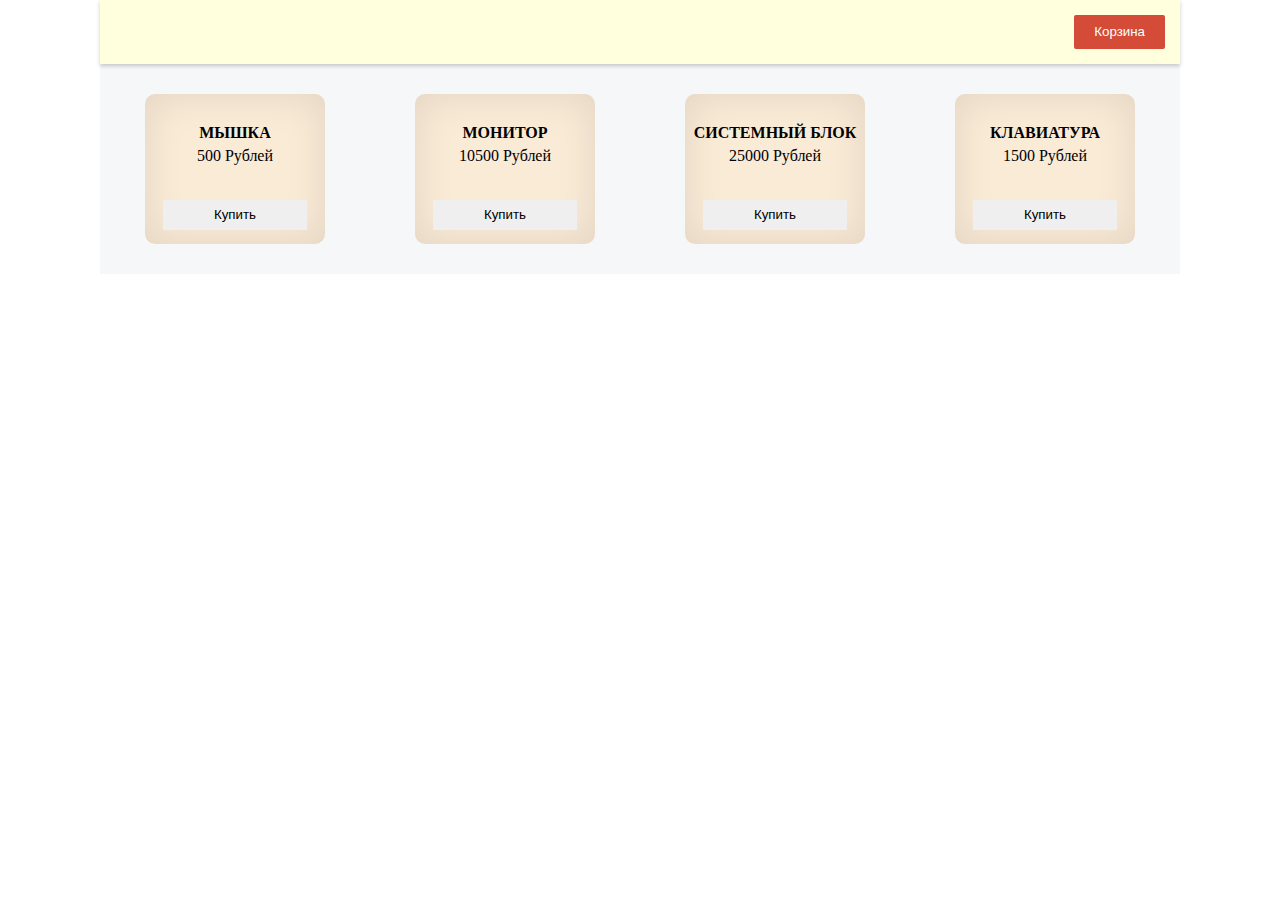
<file: students/index.html>
<!DOCTYPE html>
<html lang="en">
<head>
    <meta charset="UTF-8">
    <meta name="viewport" content="width=device-width, initial-scale=1.0">
    <script src="script.js" defer></script>
    <link rel="stylesheet" href="style.css">
    <title>E-Shop</title>
</head>
<body>
    <div class="wrapper">
    <header>
    <a href="logo.png" class="logo"></a>
    <button class="cart-button">Корзина</button>
</header>
<main class="container">
    <div class="goods"></div>
    </div>
</div>
</main>
</body>
</html>
</file>
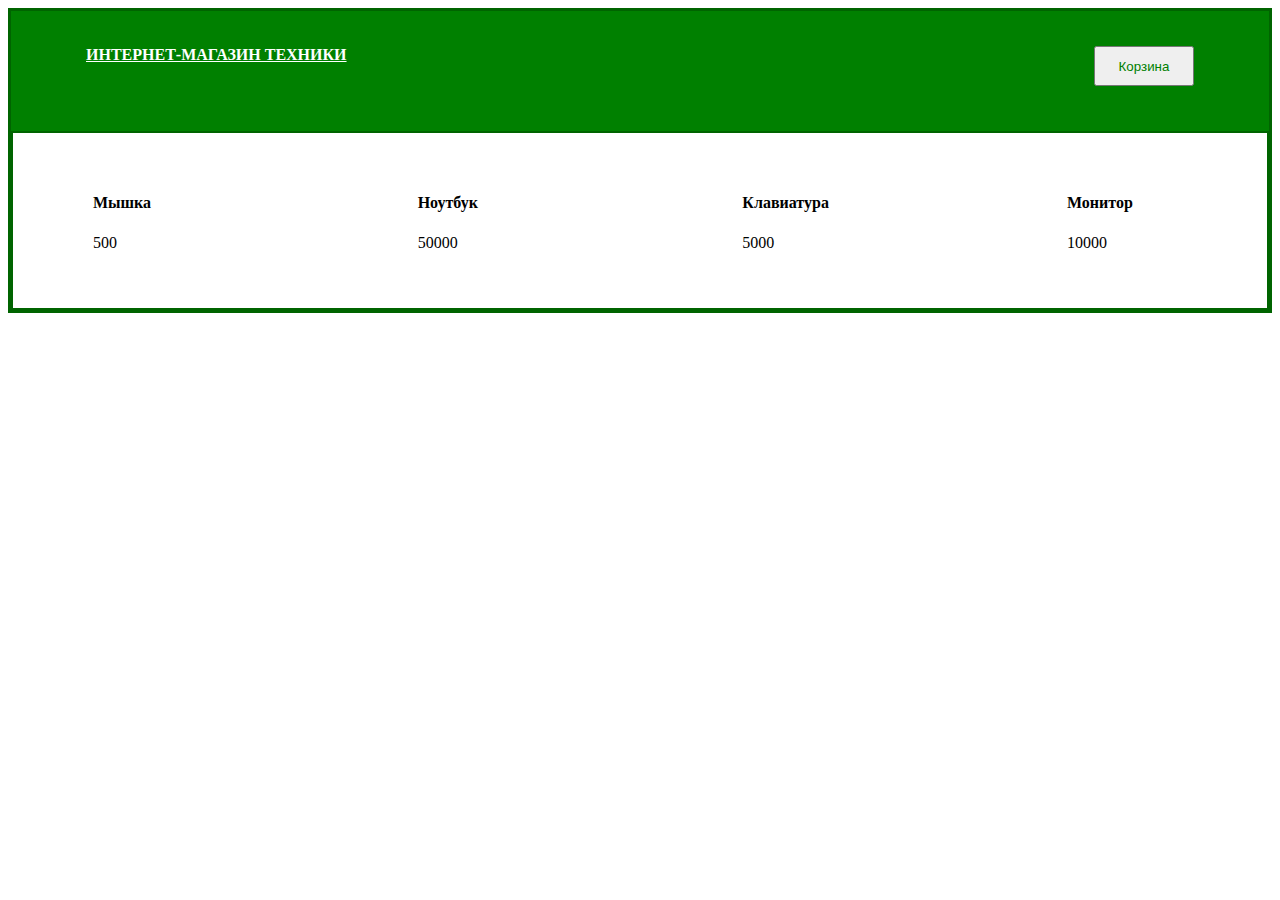
<file: students/Ekaterina Furmanova/index.html>
<!DOCTYPE html>
<html lang="ru">
<head>
    <meta charset="UTF-8">
    <meta name="viewport" content="width=device-width, initial-scale=1.0">
    <title>Интернет-магазин</title>
     <link href="style.css" rel="stylesheet">
    <script src="script.js" defer></script>
</head>
<body>
    <header>
        <a href="/" class="logo">Интернет-магазин техники</a>
        <button class="cart-button">Корзина</button>
    </header>
    <main>
        <div class="goods"></div>
    </main>
</body>
</html>
</file>
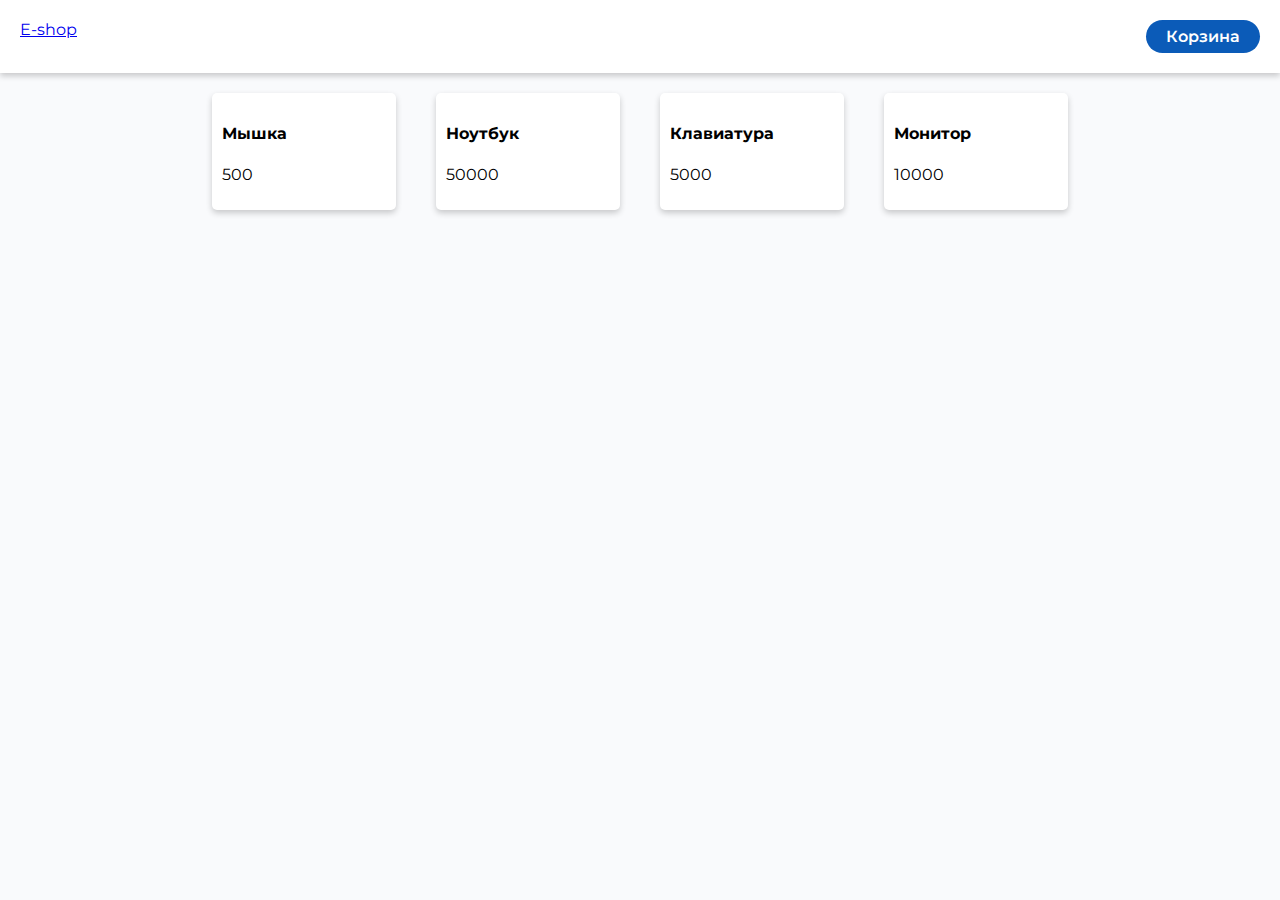
<file: lectures/2/project/index.html>
<!DOCTYPE html>
<html lang="ru">
<head>
    <meta charset="UTF-8">
    <meta name="viewport" content="width=device-width, initial-scale=1.0">
    <title>E-shop</title>
    <script src="script.js" defer></script>
    <link href="https://fonts.googleapis.com/css?family=Montserrat:300,400,500,700&display=swap&subset=cyrillic" rel="stylesheet">
    <link rel="stylesheet" href="styles.css" />
</head>
<body>
    <header>
        <a href="/" class="logo">E-shop</a>
        <button class="cart-button">Корзина</button>
    </header>
    <main>
        <div class="goods"></div>
    </main>
</body>
</html>
</file>
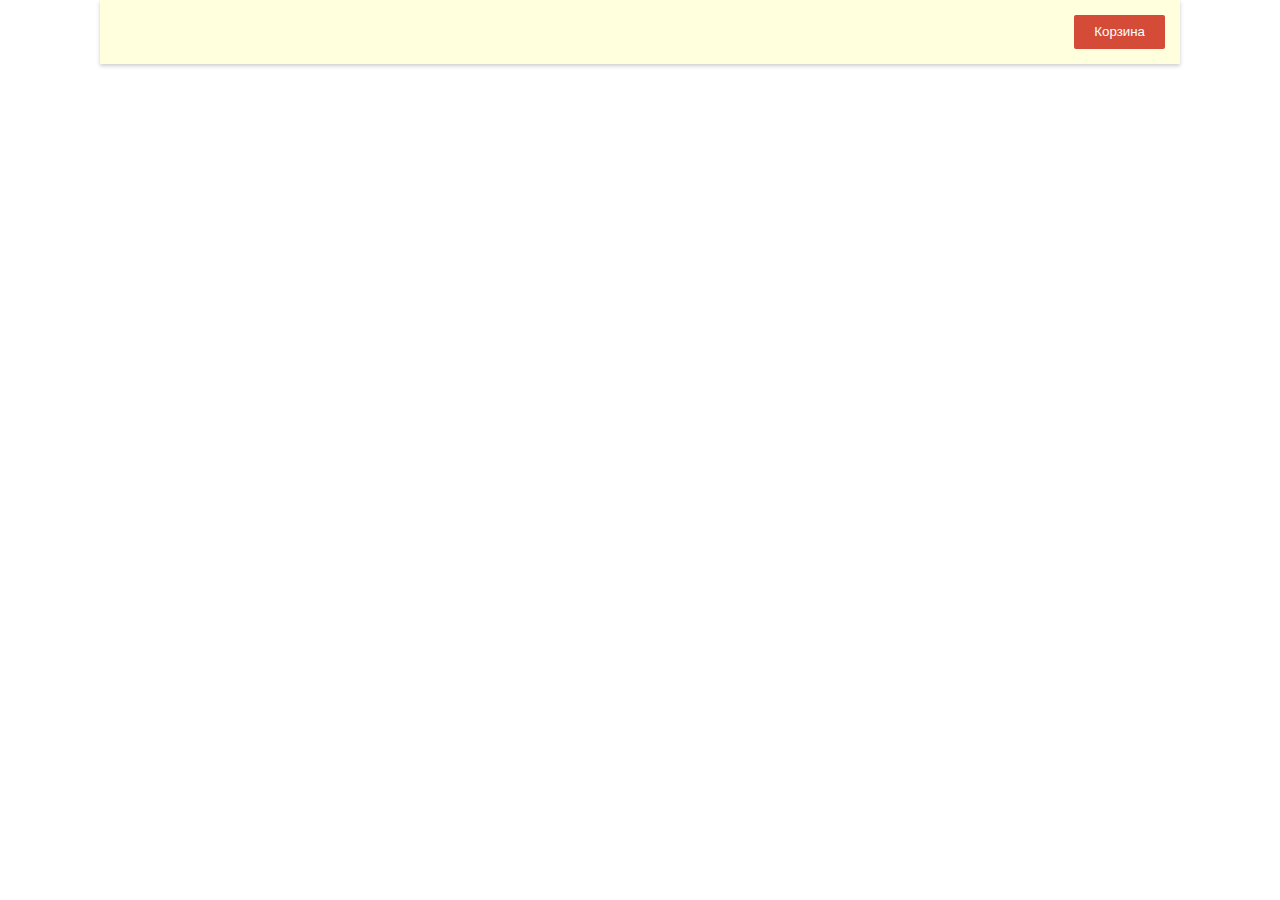
<file: students/Луговых Никита/урок 1/hw3/index.html>
<!DOCTYPE html>
<html lang="en">
<head>
    <meta charset="UTF-8">
    <meta name="viewport" content="width=device-width, initial-scale=1.0">
    <script src="script.js" defer></script>
    <link rel="stylesheet" href="style.css">
    <title>E-Shop</title>
</head>
<body>
    <div class="wrapper">
    <header>
    <a href="logo.png" class="logo"></a>
    <button class="cart-button">Корзина</button>
</header>            
<main class="container">
    <div class="goods"></div>
    </div>
</div>
</main>
</body>
</html>
</file>
<file: students/style.css>
* {
    padding: 0;
    margin: 0;
    border: 0;
  }

header {
background-color: #ffffdd;
box-shadow: 0 2px 4px rgba(0, 0, 0, .2);
padding: 15px;
display: flex;
justify-content: space-between;
}

.cart-button {
    color: #fff; 
  text-decoration: none; 
  user-select: none; 
  background: rgb(212,75,56); 
  padding: .7em 1.5em; 
  outline: none; 
  border-radius: 2px;
} 
.cart-button:hover { background: rgb(232,95,76); } 
.cart-button:active { background: rgb(152,15,0); } 

.wrapper {
    max-width: 1080px;
    margin: 0 auto;
    background-color: rgb(246 247 249 / 1);
}

.goods {
    display: flex;
    justify-content: space-around;
    flex-wrap: wrap;
    
}
.goods .item {
    box-shadow: 0 0 40px rgba(0, 0, 0, .1) inset; 
    margin: 30px;
    width: 180px;
    height: 120px;
    text-align: center;
    border-radius: 10px;
    background-color: antiquewhite;
    padding-top: 30px;
    align-items: center;
    
}

.item h4 {
    text-transform: uppercase;
}
.item p {
    margin-top: 5px;

}
.item button {
    margin-top: 35px;
    height: 30px;
    width: 80%;
 
    
}

.item button:hover {
    background-color: cornsilk;
    box-shadow:
   inset rgba(0,0,0,.8) 0 1px 2px,
   inset rgba(0,0,0,.05) 0 -1px 0,
   #fff 0 1px 1px;
}
</file>
<file: students/Ekaterina Furmanova/style.css>
body {
    border: 3px solid darkgreen;
}

header {
    display: flex;
    height: 50px;
    background-color: green;
    justify-content: space-between;
    padding: 35px 75px;
}

.cart-button {
    color: green;
    width: 100px;
    height: 40px;
}

.logo {
    color: white;
    text-transform: uppercase;
    font-weight: bold;
    text-align: center;
}

.goods {
    column-gap: 30px;
    display: grid;
    grid-template-columns: repeat(auto-fit, 120px);
    grid-template-rows: 1fr;
    padding: 40px 80px;
    justify-content: space-between;
    border: 2px solid darkgreen;
}
</file>
<file: lectures/2/project/styles.css>
*, *::after, *::before {
    box-sizing: border-box;
}

body {
    margin: 0;
    font-family: "Montserrat", -apple-system, BlinkMacSystemFont, "Segoe UI",
        "Roboto", "Oxygen", "Ubuntu", "Cantarell", "Fira Sans", "Droid Sans",
        "Helvetica Neue", sans-serif;
    -webkit-font-smoothing: antialiased;
    -moz-osx-font-smoothing: grayscale;
    background-color: #f9fafc;
}

header {
    display: flex;
    background: #fff;
    justify-content: space-between;
    padding: 20px;
    box-shadow: 0 3px 6px rgba(0,0,0,.2);
}

.cart-button {
    border: none;
    border-radius: 20px;
    padding: 7px 20px;
    background: #0b5bb8;
    font-size: 16px;
    font-weight: 600;
    font-family: inherit;
    cursor: pointer;
    color: #fff;
}

.cart-button:focus {
    outline: none;
    background: #0c50a0;
}

.cart-button:hover {
    background: #3b7eb9;
}

.goods {
    width: 70%;
    margin: 0 auto;
    display: flex;
    justify-content: space-between;
    flex-wrap: wrap;
}

.item {
    box-shadow: 0 3px 6px rgba(0,0,0,.2);
    flex-basis: calc(25% - 40px);
    margin: 20px;
    background-color: #fff;
    border-radius: 5px;
    padding: 10px;
}
</file>
<file: students/Луговых Никита/урок 1/hw3/style.css>
* {
    padding: 0;
    margin: 0;
    border: 0;
  }

header {
background-color: #ffffdd;
box-shadow: 0 2px 4px rgba(0, 0, 0, .2);
padding: 15px;
display: flex;
justify-content: space-between;
}

.cart-button {
    color: #fff; 
  text-decoration: none; 
  user-select: none; 
  background: rgb(212,75,56); 
  padding: .7em 1.5em; 
  outline: none; 
  border-radius: 2px;
} 
.cart-button:hover { background: rgb(232,95,76); } 
.cart-button:active { background: rgb(152,15,0); } 

.wrapper {
    max-width: 1080px;
    margin: 0 auto;
    background-color: rgb(246 247 249 / 1);
}

.goods {
    display: flex;
    justify-content: space-around;
    flex-wrap: wrap;
    
}
.goods .item {
    box-shadow: 0 0 40px rgba(0, 0, 0, .1) inset; 
    margin: 30px;
    width: 180px;
    height: 120px;
    text-align: center;
    border-radius: 10px;
    background-color: white;
    padding-top: 30px;
    align-items: center;
    
}

.item h4 {
    text-transform: uppercase;
}
.item p {
    margin-top: 5px;

}
.item button {
    margin-top: 35px;
    height: 30px;
    width: 80%;
 
    
}

.item button:hover {
    background-color: white;
    box-shadow:
   inset rgba(0,0,0,.8) 0 1px 2px,
   inset rgba(0,0,0,.05) 0 -1px 0,
   #fff 0 1px 1px;
}
</file>
